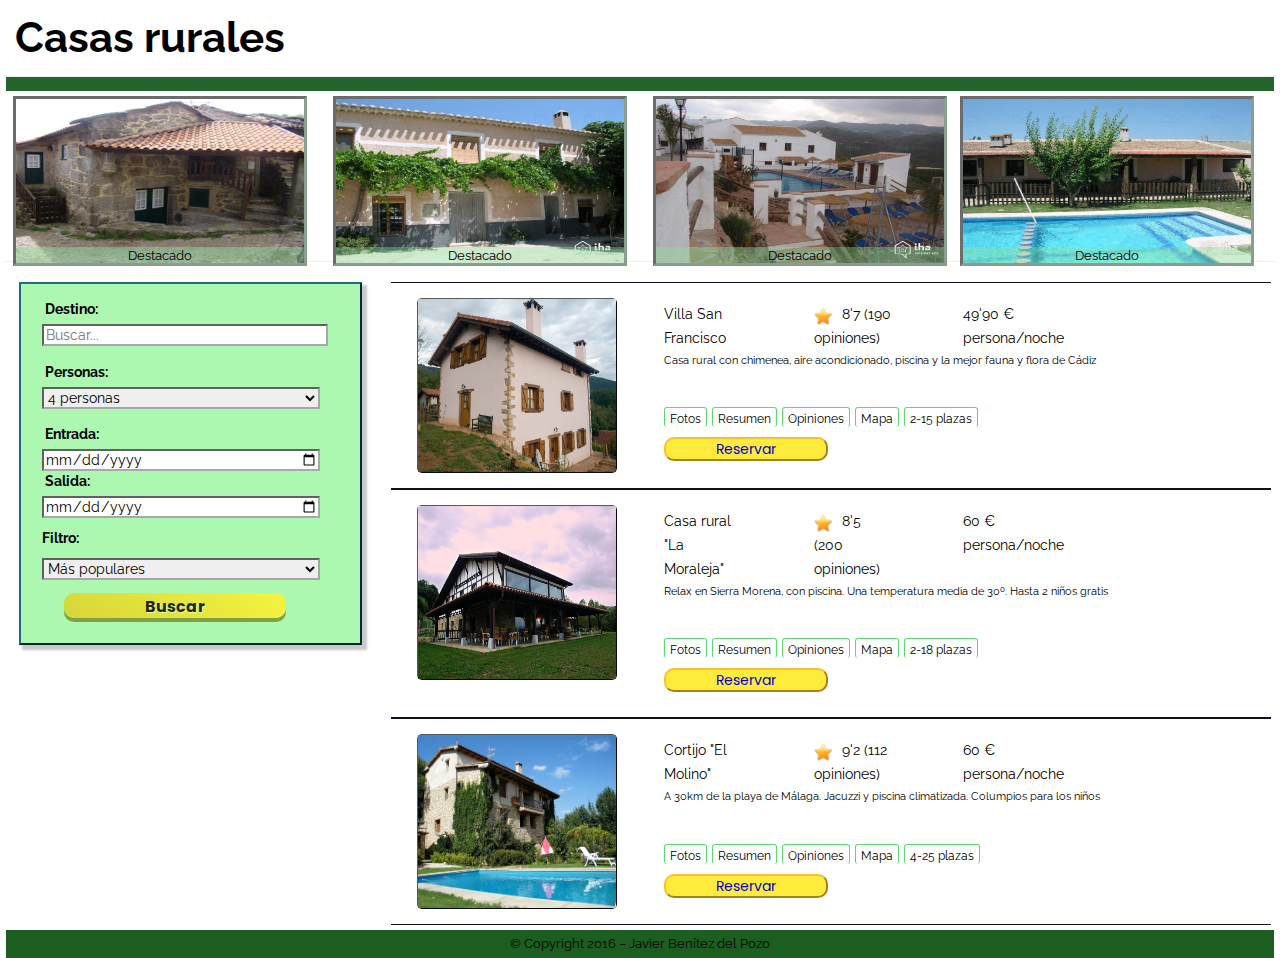
<file: casas_rurales.html>
<!DOCTYPE html>
<html lang="en">
<head>
    <meta charset="UTF-8">
    <title>Casas rurales</title>
    <link rel="stylesheet" href="css/bootstrap.css" type="text/css">
    <link rel="stylesheet" href="css/normalize.css" type="text/css">
    <link rel="stylesheet" href="css/estilo.css" type="text/css">
    <link href='https://fonts.googleapis.com/css?family=Bangers' rel='stylesheet' type='text/css'>
    <link href='https://fonts.googleapis.com/css?family=Roboto:400,500' rel='stylesheet' type='text/css'>
    <link href='https://fonts.googleapis.com/css?family=Poppins:600' rel='stylesheet' type='text/css'>
    <link href='https://fonts.googleapis.com/css?family=Raleway' rel='stylesheet' type='text/css'>
    <meta name="viewport" content="width=device-width; initial-scale=1; maximum-scale=1;">
</head>
<body id="cuerpo">
    <header id="cabecera">
        <h1 id="titulo_principal">Casas rurales</h1>
    </header>
    <hr id="separador_cabecera">
        <div class="galeria">
            <picture class="cabecera_casas">
                <!--<source-->
                        <!--media="(min-width: 683px)"-->
                        <!--srcset="images/galeria_casa1.png">-->
                <!--<source-->
                <!--media="(min-width: 900px)"-->
                <!--srcset="images/galeria_casa1_b.jpg">-->
                <img src="images/galeria_casa1.jpg" alt="Finca Mª Luisa" title="Finca Mª Luisas"/>
                <div class="destacado">Destacado</div>
            </picture>
            <picture class="cabecera_casas">
                <!--<source-->
                        <!--media="(min-width: 900px)"-->
                        <!--srcset="images/galeria_casa2_b.jpg">-->
                <!--<source-->
                        <!--media="(min-width: 400px)"-->
                        <!--srcset="images/galeria_casa2.png">-->
                <img src="images/galeria_casa2.jpg" alt="Cortijo 'El Molino'" title="Cortijo 'El Molino'"/>
                <div class="destacado">Destacado</div>
            </picture>
            <picture class="cabecera_casas">
                <!--<source-->
                        <!--media="(min-width: 900px)"-->
                        <!--srcset="images/galeria_casa3_b.jpg">-->
                <!--<source-->
                        <!--media="(min-width: 400px)"-->
                        <!--srcset="images/galeria_casa3.png">-->
                <img src="images/galeria_casa3.jpg" alt="La Canaleja" title="La Canaleja"/>
                <div class="destacado">Destacado</div>
            </picture>
            <picture class="cabecera_casas ultima_foto_galeria">
                <!--<source-->
                        <!--media="(min-width: 900px)"-->
                        <!--srcset="images/galeria_casa4_b.jpg">-->
                <!--<source-->
                        <!--media="(min-width: 400px)"-->
                        <!--srcset="images/galeria_casa4.png">-->
                <img src="images/galeria_casa4.jpg" alt="Santa Ana" title="Santa Ana"/>
                <div class="destacado">Destacado</div>
            </picture>
        </div>
    <hr id="separador:galeria">
    <div id="contenedor">
        <aside>
            <form id="form_buscar_casa_rural" action="#">
                <div id="buscador_huespedes">
                    <label class="oculto">Destino: </label>
                    <input type="search" id="buscarCasa" placeholder="Buscar...">
                    <label class="oculto">Personas: </label>
                    <select name="tipoAlojamiento" id="tipoAlojamiento">
                        <option value="1">1 persona</option>
                        <option value="2">2 personas</option>
                        <option value="3">3 personas</option>
                        <option value="1" selected="selected">4 personas</option>
                        <option value="1">5 personas</option>
                        <option value="1">6 personas</option>
                        <option value="1">7 personas</option>
                        <option value="1">8 personas</option>
                        <option value="1">9 personas</option>
                        <option value="1">10 personas</option>
                        <option value="1">11+ personas </option>
                    </select>
                </div>
                <div id="entrada_salida">
                    <label >Entrada</label>
                    <label>Salida</label>
                </div>
                <div id="inputs_entrada_salida">
                    <label class="oculto">Entrada: </label><input type="date" id="fechaSalida" placeholder="22/01/2016">
                    <label class="oculto">Salida: </label><input type="date" id="fechaEntrada" placeholder="15/01/2016">
                </div>
                <div id="div_filtro">
                    <label for="filtro">Filtro: </label>
                    <select name="filtro" id="filtro">
                        <option value="1">Menor precio</option>
                        <option value="2"  selected="selected">Más populares</option>
                        <option value="3">Mejor puntuación</option>
                        <option value="1">Cercanía a la playa</option>
                        <option value="1">En la sierra</option>
                        <option value="1">Mayor precio</option>
                        <option value="1">Más grandes</option>
                        <option value="1">Más pequeñas</option>
                    </select>
                </div>
                <div id="div_buscar">
                     <input type="submit" id="enviar_busqueda" name="enviar_busqueda" value="Buscar">
                </div>
            </form>
        </aside>
        <hr>
        <main id="main">
            <section id="casas">
                <article>
                    <div class="info_casa">
                        <picture class="foto_casa">
                            <source
                                    media="(min-width: 683px)"
                                    srcset="images/casa1_b.jpg">
                            <source
                                    media="(min-width: 410px)"
                                    srcset="images/casa1_m.jpg">
                            <source
                                    media="(min-width: 250px)"
                                    srcset="images/casa1_s.jpg">
                            <img class="image" src="images/casa1_s.jpg" alt="habitación" title="habitación" />
                        </picture>
                        <div class="informacion">
                            <div class="primer_div_casa">
                                <p class="nombre_casa">Villa San Francisco</p>
                                <p><img class="estrella_opiniones" src="images/estrella_opiniones.png" alt="opiniones">8'7 (190 opiniones)</p>
                                <p>49'90 &euro; persona/noche</p>
                            </div>
                            <div class="descripcion">
                                <p>
                                    Casa rural con chimenea, aire acondicionado, piscina y la mejor fauna y flora de Cádiz</p>
                            </div>
                            <div class="caracteristicas">
                                <p>Fotos</p><p>Resumen</p><p>Opiniones</p><p class="mapa">Mapa</p><p>2-15 plazas</p>
                            </div>
                            <a href="formulario.html">Reservar</a>
                        </div>
                    </div>
                </article>
                <article>
                    <div class="info_casa">
                        <picture class="foto_casa">
                            <source
                                    media="(min-width: 683px)"
                                    srcset="images/casa2_b.jpg">
                            <source
                                    media="(min-width: 410px)"
                                    srcset="images/casa2_m.jpg">
                            <source
                                    media="(min-width: 250px)"
                                    srcset="images/casa2_s.jpg">
                            <img class="image" src="images/casa2_s.jpg" alt="habitación" title="habitación" />
                        </picture>
                        <div class="informacion">
                            <div class="primer_div_casa">
                                <p class="nombre_casa">Casa rural "La Moraleja"</p>
                                <p><img class="estrella_opiniones" src="images/estrella_opiniones.png" alt="opiniones">8'5 (200 opiniones)</p>
                                <p>60 &euro; persona/noche</p>
                            </div>
                            <div class="descripcion">
                                <p>
                                    Relax en Sierra Morena, con piscina. Una temperatura media de 30º. Hasta 2 niños gratis</p>
                            </div>
                            <div class="caracteristicas">
                                <p>Fotos</p><p>Resumen</p><p>Opiniones</p><p class="mapa">Mapa</p><p>2-18 plazas</p>
                            </div>
                            <a href="formulario.html">Reservar</a>
                        </div>
                    </div>
                </article>
                <article>
                    <div class="info_casa">
                        <picture class="foto_casa">
                            <source
                                    media="(min-width: 683px)"
                                    srcset="images/casa3_b.jpg">
                            <source
                                    media="(min-width: 410px)"
                                    srcset="images/casa3_m.jpg">
                            <source
                                    media="(min-width: 250px)"
                                    srcset="images/casa3_s.jpg">
                            <img class="image" src="images/casa2_s.jpg" alt="habitación" title="habitación" />
                        </picture>
                        <div class="informacion">
                            <div class="primer_div_casa">
                                <p class="nombre_casa">Cortijo "El Molino"</p>
                                <p><img class="estrella_opiniones" src="images/estrella_opiniones.png" alt="opiniones">9'2 (112 opiniones)</p>
                                <p>60 &euro; persona/noche</p>
                            </div>
                            <div class="descripcion">
                                <p>A 30km de la playa de Málaga. Jacuzzi y piscina climatizada. Columpios para los niños</p>
                            </div>
                            <div class="caracteristicas">
                                <p>Fotos</p><p>Resumen</p><p>Opiniones</p><p class="mapa">Mapa</p><p>4-25 plazas</p>
                            </div>
                            <a href="formulario.html">Reservar</a>
                        </div>
                    </div>
                </article>
            </section>
        </main>
    </div>
<footer><p>© Copyright 2016 – Javier Benítez del Pozo</p></footer>
</body>
</html>
</file>
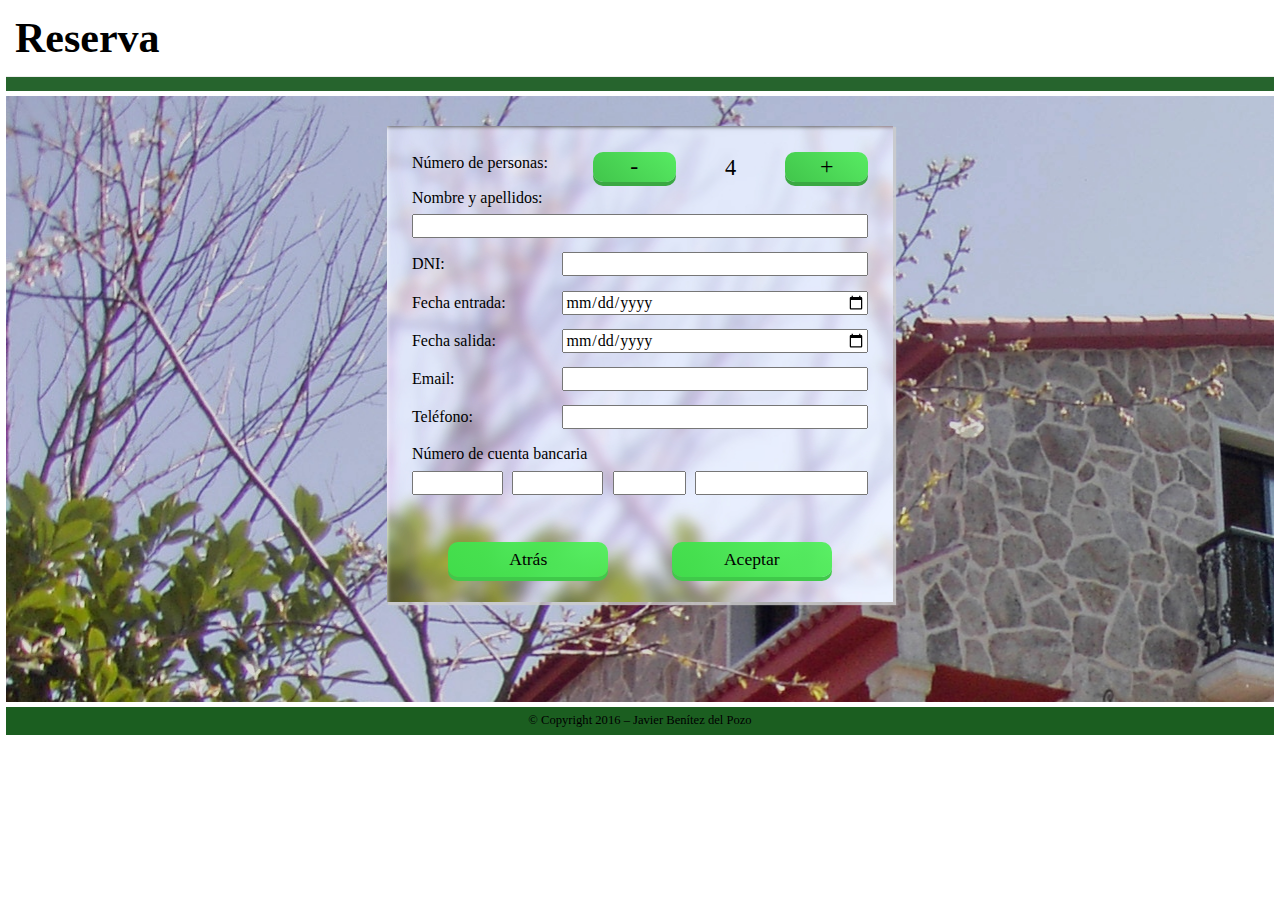
<file: formulario.html>
<!DOCTYPE html>
<html lang="en">
<head>
    <meta charset="UTF-8">
    <title>Formulario reserva</title>
    <link rel="stylesheet" href="css/bootstrap.css" type="text/css">
    <link rel="stylesheet" href="css/normalize.css" type="text/css">
    <link rel="stylesheet" href="css/estilo.css" type="text/css">
    <link href='https://fonts.googleapis.com/css?family=Bangers' rel='stylesheet' type='text/css'>
    <link href='https://fonts.googleapis.com/css?family=Roboto:400,500' rel='stylesheet' type='text/css'>
    <script src="js/formulario.js" type="text/javascript"></script>
    <meta name="viewport" content="width=device-width; initial-scale=1; maximum-scale=1;">
</head>
<body id="cuerpo">
<header id="cabecera">
    <h1 id="titulo_principal">Reserva</h1>
</header><hr id="separador_cabecera">
<div id="img">
<form action="#" id="form_reserva">
    <!--<div class="campos_formularios">-->
        <div id="mas_menos">
            <label for="numero_personas">Número de personas: </label>
            <input type="submit" id="menos" value="-"><span id="mostrar_numero_personas"> 4 </span><input type="submit" id="mas" value="+">
        </div>
    <!--</div>-->
    <div class="campos_formularios campo_bloque">
        <label for="nombre">Nombre y apellidos: </label><input type="text" id="nombre">
    </div>
    <div class="campos_formularios campo_enlinea">
        <label for="DNI">DNI: </label><input type="text" id="dni">
    </div>
    <div class="campos_formularios campo_enlinea">
        <label for="entrada">Fecha entrada: </label><input type="date" id="fechaEntrada">
    </div>
    <div class="campos_formularios campo_enlinea">
        <label for="salida">Fecha salida: </label><input type="date" id="fechaSalida">
    </div>
    <div class="campos_formularios campo_enlinea">
        <label for="email">Email: </label><input type="email" id="email">
    </div>
    <div class="campos_formularios campo_enlinea">
        <label for="telefono">Teléfono: </label><input type="number" id="telefono">
    </div>
    <div class="campos_formularios campo_bloque">
        <label for="cuenta">Número de cuenta bancaria</label>
        <div><input type="number" id="entidad"><input type="number" id="oficina"><input type="number" id="dc" class="dc_nCuenta">
            <input
                    type="number" id="nCuenta" class="dc_nCuenta">
        </div>
    </div>
    <div class="campos_formularios aceptar_atras campo_bloque">
        <input type="submit" id="atras_reserva" value="Atrás">
        <input type="submit" id="enviar_reserva" value="Aceptar">
    </div>

</form></div>
<footer><p>© Copyright 2016 – Javier Benítez del Pozo</p></footer>
</body>
</html>
</file>
<file: css/estilo.css>
a {
    text-decoration: none;
}

.aceptar_atras {
    display: flex;
    flex-direction: row;
    width: 100%;
    margin-top: 2%;
}

.aceptar_atras input {
    width: 47%;
    height: 35px;
    margin-top: 5px;
}

.aceptar_atras input, #mas_menos input {
    background-color: #C8E6C9;
    border: 2px outset #6ba65f;
    border-radius: 10px;
    letter-spacing: 1px;
    box-shadow: 1px 1px 1px #a3a3a3;
    font-size: 1.1em;
    outline: none;
}

.aceptar_atras input:active, #mas_menos input:active {
    background-color: #6e846f;
    border: 2px inset #53834a;
    color: white;
    box-shadow: none;
}

.aceptar_atras input:not(#enviar_reserva) {
    margin-right: 6%;
}

aside {
    padding: 0;
    margin: 0;
}

body {
    margin: 0;
    padding: 0;
    font-family: 'Roboto', sans-serif;
    color: black;
}

#buscador_huespedes, #entrada_salida, #inputs_entrada_salida, #div_filtro {
    width: 90%;
    display: flex;
    margin: 0 auto;
    flex-direction: row;
    margin-bottom: 3px;
}

#div_filtro label, #filtro {
    width: 45%;
    margin-left: 2%;
    border-radius: 5px;
    display: flex;
    font-size: 1em;
    flex-direction: row;
    margin-right: 5px;
    margin-top: 10px;
}

#buscarCasa, #tipoAlojamiento {
    width: 45%;
    margin-left: 2%;
    margin-bottom: 5%;
}

.caracteristicas, .descripcion {
    display: none;
}

#inputs_entrada_salida input {
    width: 45%;
    margin-left: 2%;
    border-radius: 5px;
    display: flex;
    flex-direction: row;
    margin-right: 5px;
}

#entrada_salida label {
    width: 45%;
    margin-left: 2%;
    font-size: 1em;
}

#cabecera {
    background-color: #4caf50;
    padding: 0;
    margin: 0;
    border-bottom: 2px groove #387038;
}

.cabecera_casas {
    width: 100%;
}

.campos_formularios:not(.aceptar_atras) {
    display: flex;
    flex-direction: column;
    margin-bottom: 2%;
}

.campos_formularios div {
    display: flex;
    flex-direction: row;
    width: 100%;
}

#casas {
    display: flex;
    flex-direction: column;
    width: 100%;
}

#casas article {
    width: 100%;
}

.campos_formularios div > input:not(.dc_nCuenta) {
    width: 20%;
    margin-right: 2%;
}

#contenedor {
    width: 100%;
}

#cuerpo {
    background: linear-gradient(to bottom, #e8f5e9, #81c784, #43a047, #1b5e20) fixed;
    display: flex;
    flex-direction: column;
}

#dc {
    width: 16%;
    margin-right: 2%;
}

#div_buscar {
    width: 90%;
    display: flex;
    flex-direction: row;
    margin: 0 auto;
    margin-top: 10px;
}

.entrar_desktop {
    display: none;
}

.entrar {
    width: 33%;
    text-align: center;
    height: 8%;
    border-radius: 25px;
    border: 3px inset;
    top: 45%;
    left: 33%;
    vertical-align: middle;
    transform: translateZ(0);
    box-shadow: 0 0 1px rgba(0, 0, 0, 0);
    backface-visibility: hidden;
    -moz-osx-font-smoothing: grayscale;
    position: absolute;
    overflow: hidden;
    background: #d11e1d;
    color: white;
    transition-property: color;
    transition-duration: 0.3s;
    line-height: 250%;
    font-size: 14px;
    font-style: italic;
    font-weight: bold;
    text-transform: uppercase;
    letter-spacing: 2px;
    outline: none;
}

.entrar:before {
    content: "";
    position: absolute;
    z-index: -1;
    top: 0;
    left: 0;
    right: 0;
    bottom: 0;
    background-image: url("../images/fondo_boton_entrar.png");
    border-image: url("../images/background_button_enter.png");
    border-radius: 25%;
    border: 3px outset;
    color: #000;
    transform: scale(2);
    transition-property: transform;
    transition-duration: 0.4s;
    transition-timing-function: ease-out;
}

.entrar:hover, .entrar:focus, .entrar:active {
    color: #000;
    text-decoration: none;

}

.entrar:hover:before, .entrar:focus:before, .entrar:active:before {
    -webkit-transform: scale(0);
    transform: scale(0);
}

#enviar_busqueda {
    width: 75%;
    margin: 0 auto;
    height: 32px;
    letter-spacing: 5px;
    background-color: #727272;
    color: white;
    font-size: 1.2em;
    text-align: center;
    outline: none;
}

#enviar_busqueda:active {
    background-color: rgba(0, 0, 0, 0.87);
}

.estrella_opiniones {
    width: 18px;
    margin-right: 10px;
    vertical-align: middle;
}

footer {
    width: 99%;
    margin: 0 auto;
    margin-top: 5px;
    padding: 0;
    background-color: #1b5e20;
}

footer p {
    width: 80%;
    text-align: center;
    margin: 0 auto;
    font-size: .9em;
    margin-top: 5px;
    margin-bottom: 5px;

}

#form_buscar_casa_rural {
    width: 100%;
    margin: auto;
    display: flex;
    flex-direction: column;
}

#form_buscar_casa_rural input, #form_buscar_casa_rural select {
    border-radius: 8px;
}

#form_reserva {
    width: 100%;
    padding: 2%;
    display: flex;
    flex-direction: column;
    font-size: 1em;
}

#form_reserva input{
    margin-bottom: 5px;
}

#form_reserva input[type=date]{
    width: 100%;
}


.foto_casa {
    margin: 2% 0 2% 2%;
    padding: 0;
    height: 100px;
    width: 35%;
    display: inline-flex;
    position: relative;
    border: 1px outset #525b5f;
    border-radius: 5px;
}

.image {
    width: 100%;
}

.info_casa a {
    display: block;
    width: 60%;
    text-align: center;
    font-size: 1.3em;
    margin: 0;
    margin-top: 2px;
    background-color: #FFEB3B;
    border: 2px outset #FBC02D;
    /*padding: 5px 30px 5px 30px;*/
    color: #525252;
    font-family: 'Poppins';
    margin-bottom: 5px;
}

.info_casa a:active {
    color: #252525;
    background-color: #cdb935;
    border: 2px inset #c99728;
}

a:link {
    text-decoration: none;
    color: #0000cc;
}

header {
    width: 100%;
}

hr {
    margin: 5px;
    clear: both;
}

.imagen_principal {
    width: 100%;
    background-image: url("../images/fondo_principal_s.png");
    background-repeat: no-repeat;
}

.info_casa {
    display: flex;
    max-width: 100%;
    flex-direction: row;
    border-top: 1px solid #0b1123;
    border-bottom: 1px solid #0b1123;
    font-size: .8em;
}

.info_casa picture{
    margin: 5px 3% 7px 3%;
}

.informacion {
    width: 58%;
    max-width: 58%;
    display: flex;
    flex-direction: column;
    padding: 4% 2% 3% 7%;
}

.informacion p {
    width: 100%;
    line-height: 20px;
    margin: 0;
    padding: 0;
}

#mas_menos {
    display: flex;
    flex-direction: row;
}

#mas_menos input {
    width: 17%;
    margin-left: 4%;
    font-size: 1.4em;
}

#mostrar_numero_personas {
    width: 18%;
    max-width: 19%;
    text-align: center;
    font-size: 1.4em;
}

#main {
    display: flex;
}

#menos {
    margin-right: 4%;
}

#nCuenta {
    width: 38%;
}

.oculto{
    display: none;
}

.pajaro {
    position: absolute;
    width: 30px;
    height: 27px;
    float: right;
    right: -30px;
    background: url(../images/pajaro.gif);
    -moz-animation: pajaro1 17s infinite linear;
    -webkit-animation: pajaro1 17s infinite linear;
    animation: pajaro1 17s infinite linear;
}

@-moz-keyframes pajaro1 {
    0% {
        right: -7px;
        top: 24%;
        -webkit-transform: scale(0.6);
    }
    100% {
        right: 115%;
        top: 21%;
        -webkit-transform: scale(0.9);
    }
}

@-webkit-keyframes pajaro1 {
    0% {
        right: -7px;
        top: 24%;
        -webkit-transform: scale(0.6);
    }
    100% {
        right: 115%;
        top: 21%;
        -webkit-transform: scale(0.9);
    }
}

.pajaro2 {
    -webkit-animation: pajaro2 20s infinite linear;
    -moz-animation: pajaro2 20s infinite linear;
    animation: pajaro2 20s infinite linear;
}

@-webkit-keyframes pajaro2 {
    0% {
        right: -20px;
        top: 18%;
        -webkit-transform: scale(0.5);
    }
    100% {
        right: 105%;
        top: 20%;
        -webkit-transform: scale(0.8);
    }
}

@-moz-keyframes pajaro2 {
    0% {
        right: -20px;
        top: 18%;
        -webkit-transform: scale(0.5);
    }
    100% {
        right: 105%;
        top: 20%;
        -webkit-transform: scale(0.8);
    }
}

#pantalla_principal {
    width: 100%;
}

#principal {
    width: 100%;
}

#principal p {
    width: 80%;
    margin: 0 auto;
    text-align: center;
    font-family: 'Righteous', cursive;
    font-weight: bold;
}

.galeria {
    display: none;
}

.galeria img {
    display: none;
}

#titulo_pagina_principal {
    width: 70%;
    margin: auto;
    font-family: 'Bangers', cursive;
    text-align: center;
    padding: 15px 0px 15px 0px;
    font-weight: bold;
    font-size: 2.4em;
}

#titulo_principal {
    margin: auto;
    padding: 15px;
    font-weight: bold;
}

/**
*
* Para resoluciones con una anchura mínima de 410px
*
*/
@media screen and (min-width: 410px) {

    .aceptar_atras {
        height: 45px;
        margin-top: 5%;
    }

    .aceptar_atras input {
        width: 45%;
        height: 40px;
        border: 0;
    }

    .aceptar_atras input, #mas_menos input {
        letter-spacing: normal;
        background: linear-gradient(220deg, #f4f43f, #d6d63a);
        border: 0;
        border-radius: 10px;
        font-size: 1.5em;
        box-shadow: 0px 4px 0 #819F45;
        text-shadow: 2px 2px 1px #E1FEA6;
    }

    .aceptar_atras input:active, #mas_menos input:active {
        position: relative;
        top: 3px;
        box-shadow: 0px 2px 0 #819F45;
        color: #1b5e20;
        background: linear-gradient(110deg, #d6d63a 0%, #f4f43f 100%) repeat scroll 0 0 transparent;;
    }

    .aceptar_atras input:not(#enviar_reserva) {
        margin-right: 6%;
    }

    #form_buscar_casa_rural {
        display: flex;
        font-size: 1.2em;
    }

    #form_buscar_casa_rural div {
        width: 90%;
        display: inline-flex;
    }

    .campos_formularios:not(.aceptar_atras) {
        display: block;
    }

    .campo_bloque:not(.aceptar_atras) {
        display: block;

    }

    .campo_bloque label, .campo_bloque input {
        display: block;
        width: 100%;
    }

    .campo_enlinea {
        display: block;
    }

    .campo_enlinea label {
        width: 33%;
        display: inline-block;
    }

    .campo_enlinea input {
        width: 67%;
        display: inline-block;
    }

    #div_buscar {
        margin-bottom: 10px;
    }

    #div_buscar input {
        width: 50%;
        letter-spacing: normal;
        height: 40px;
        background: linear-gradient(220deg, #f4f43f, #d6d63a);
        border: 0;
        border-radius: 10px;
        font-size: 1.7em;
        box-shadow: 0px 4px 0 #819F45;
        text-shadow: 1px 1px 1px #E1FEA6;
    }

    #div_buscar input:active {
        position: relative;
        top: 3px;
        box-shadow: 0px 2px 0 #819F45;
        background: linear-gradient(110deg, #d6d63a 0%, #f4f43f 100%) repeat scroll 0 0 transparent;
    }

    .foto_casa {
        margin: 2% 0 2% 2%;
        padding: 0;
        width: 40%;
        height: 130px;
        display: inline-flex;
        position: relative;
        border: 1px outset #525b5f;
        border-radius: 5px;
    }

    .image {
        width: 100%;
    }

    .imagen_principal {
        width: 100%;
        background: url("../images/fondo_principal.png") fixed;
        background-repeat: no-repeat;
    }

    .informacion {
        width: 58%;
        max-width: 58%;
        display: flex;
        flex-direction: column;
        padding: 12px 3px 3px 25px;
        font-size: 1.5em;
    }

    .informacion p {
        width: 100%;
        line-height: 170%;
        margin: 0;
        padding: 0;
    }

    #form_reserva {
        width: 95%;
        margin: auto;
        margin-top: 5%;
        padding: 2%;
        display: flex;
        flex-direction: column;
        font-size: 16px;
    }

    #form_reserva input[type=date]{
        width: 67%;
    }


    #main {
        display: flex;
    }

    #mas_menos {
        display: flex;
        flex-direction: row;
    }

    #mas_menos label {
        width: 40%;
    }

    #mas_menos input {
        width: 20%;
        margin-left: 4%;
        border-radius: 5px;
        font-size: 1.4em;
    }

    #principal p {
        font-size: 18px;
    }

    #titulo_pagina_principal {
        font-size: 3em;
    }

    #titulo_principal {
        font-size: 3em;
    }
}

/**
*
* Para resoluciones con una anchura mínima de 869px
*
*/
@media screen and (min-width: 683px) {

    aside {
        width: 30%;
    }

    .aceptar_atras input{
        width: 35%;
        height: 35px;
        margin: 0 auto;
        font-size: 1.1em;
        margin-top: 10px;
        background: linear-gradient(220deg, rgba(77, 240, 87, 0.91), #41dc4b);
        box-shadow: 0px 4px 0 #40c94a;
        text-shadow: none;
    }

    .aceptar_atras input:hover{
        background: linear-gradient(220deg, rgba(71, 205, 81, 0.91), #3eaf47);
        color: inherit;
        border: none;
    }

    .aceptar_atras:after, .aceptar_atras:focus{
        margin: 0 auto;
        background: linear-gradient(220deg, rgba(71, 205, 81, 0.91), #3eaf47);
        color: inherit;
        border: none;
    }

    body{
        font-family: 'Raleway';
    }

    #cabecera, #contenedor, .galeria, #cuerpo {
        background: white;
        margin: 0;
        padding: 0;
        border-bottom: none;
    }

    .caracteristicas{
        display: flex;
        flex-direction: row;
    }

    .caracteristicas p{
        display: inline-block;
        width: auto;
        border-top: 1px solid rgba(0, 203, 36, 0.66);
        border-right: 1px solid rgba(0, 203, 36, 0.66);
        border-left: 1px solid rgba(0, 203, 36, 0.66);
        border-radius: 3px;
        text-align: center;
        margin: 8% 2% 8px 0;
        margin-right: 5px;
        transition: 0.5s;
        font-size: 12px;
        padding: 1px 5px 1px 5px;
        max-height: 20px;
    }

    .caracteristicas p:hover{
        background-color: rgba(0, 203, 36, 0.34);
        cursor: pointer;
        transform: scale(1.1);
    }


    #casas{
        display: flex;
        flex-direction: column;
        width:99%;
    }

    #casas article{
        width: 100%;
        height: 100%;
    }

    #contenedor {
        width: 100%;
        margin-top: 15px;
        display: flex;
        flex-direction: row;
    }

    .descripcion{
        display: block;
    }

    .descripcion, .caracteristicas{
        font-size: .8em;
    }

    .destacado{
        width: 100%;
        height: 10%;
        font-size: .9em;
        position: relative;
        top: -10%;
        background-color: rgba(142, 225, 155, 0.4);
        text-align: center;
    }

    #div_buscar{
        width: 60%;
    }

    #entrada_salida label{
        display: none;
    }

    .entrar {
        display: none;
    }

    .entrar_desktop {
        display: block;
        width: 33%;
        text-align: center;
        height: 50px;
        left: 33%;
        margin: 0 auto;
        vertical-align: middle;
        margin-top: 25%;
        border-left: 2px inset #685b11;
        border-bottom: 2px inset #685b11;
        border-right: 2px outset #685b11;
        background: #998e2d;
        color: #f2f2f2;
        background: linear-gradient(to right, #1e8237, #50e26d);
        padding: 5px 10px 15px 10px;
        font-family: 'Bangers', cursive;
        letter-spacing: 10px;
        font-size: 2em;
        border-radius: 2px;
        position: absolute;
        box-sizing: border-box;
        transition: all 500ms ease;
        -webkit-transform-style: preserve-3d;
        -moz-transform-style: preserve-3d;
        -o-transform-style: preserve-3d;
        -ms-transform-style: preserve-3d;
        transform-style: preserve-3d;
        border-top: 1px inset;
    }

    .entrar_desktop:after {
        top: -100%;
        left: 0px;
        width: 100%;
        height: 50px;
        position: absolute;
        background: #b9ae2e;
        border-left: 2px outset #685b11;
        border-top: 2px outset #685b11;
        border-right: 2px inset #685b11;
        background: linear-gradient(to right, #50e26d, #1e8237);
        border-radius: 2px;
        padding: 5px 10px 15px 10px;
        content: 'Entrar';
        -webkit-transform-origin: left bottom;
        -moz-transform-origin: left bottom;
        -o-transform-origin: left bottom;
        -ms-transform-origin: left bottom;
        transform-origin: left bottom;
        transform: rotateX(90deg);
    }

    .entrar_desktop:hover {
        transform-origin: center bottom;
        -webkit-transform-origin: center bottom;
        -moz-transform-origin: center bottom;
        -o-transform-origin: center bottom;
        -ms-transform-origin: center bottom;
        transform: rotateX(-88deg) translateY(100%);
    }

    #div_buscar input{
        font-size: 16px;
        height: 25px;
        width: 80%;
        color: rgba(0, 0, 0, 0.85);
        font-weight: bold;
        font-family: 'Poppins';
    }

    #form_buscar_casa_rural{
        padding: 15px;
        display: block;
        width: 90%;
        border: 2px outset #1b6d85;
        font-size: 14px;
        background-color: rgba(64, 238, 75, 0.43);
        box-shadow:  4px 4px 2px 1px rgba(192, 192, 192, 0.85);
    }

    #form_buscar_casa_rural div:not(#div_buscar){
        width: 100%;
        display: block;
    }

    #form_buscar_casa_rural input:not(#enviar_busqueda), #form_buscar_casa_rural select{
        display: block;
        width: 90%;
        border-radius: 0;
        border: 2px inset rgba(154, 154, 154, 0.85);
    }

    #img{
        width: 99%;
        margin: auto;
        background-image: url("../images/fondo_formulario.jpg");
        /*background-attachment: fixed;*/
    }

    #form_reserva{
        width: 40%;
        margin: auto;
        border: 0;
        /*border-radius: 15px 2px 15px 2px;*/
        margin-top: 30px;
        margin-bottom: 100px;
        box-shadow: 2px 2px 1px 1px rgba(205, 205, 205, 0.82);
        background-image: url("../images/fondo_formulario_desenfoque.jpg");
    }
    #form_reserva label, #mas_menos{
        color: black;
        font-weight: normal;
    }

    #mas_menos input {
        letter-spacing: normal;
        background: linear-gradient(220deg, rgba(74, 236, 84, 0.91), #41c54b);
        box-shadow: 0px 4px 0 #3aa843;
        border: 0;
        height: 30px;
        border-radius: 10px;
        font-size: 1.5em;
        text-shadow: none;
    }

    #mas_menos input:active {
        letter-spacing: normal;
        background: linear-gradient(220deg, #48e652, #43d14d);
        border: 0;
        border-radius: 10px;
        font-size: 1.5em;
        box-shadow: 0px 2px 0 #3fc349;

    }

    #aceptar_atras input{
        font-size: 1em;
        width: 25%;

    }

    .foto_casa{
        width: 20%;
    }

    .galeria {
        display: flex;
        visibility: visible;
        position: relative;
        flex-direction: row;
        width: 100%;
        height: 160px;
    }

    .galeria picture{
        width: 23%;
        border: 3px inset rgba(55, 93, 63, 0.59);
        height: 170px;
    }

    .galeria picture:not(.ultima_foto_galeria){
        margin-right: 1%;
        margin-left: 1%;
    }

    .galeria img {
        display: block;
        width: 100%;
        height: 100%;
    }

    .info_casa{
        width: 100%;
        display: flex;
        flex-direction: row;
        padding: 0;
    }

    .info_casa picture{
        width: 200px;
        height: 175px;
        margin-top: 15px;
        margin-bottom: 15px;
    }

    .informacion{
        display: flex;
        flex-direction: column;
        font-size: 14px;
        width: 75%;
        padding: 20px;
    }

    .informacion a{
        font-size: 1em;
        width: 35%;
        border-radius: 10px;
    }

    .imagen_principal {
        background-image: url("../images/imagen_principal_pc.png");
    }

    #main{
        width: 70%;
    }

    .oculto{display: block; margin-left: 3%}

    .pajaro, .pajaro2 {
        visibility: hidden;
        display: none;
    }

    .primer_div_casa{
        display: flex;
        flex-direction: row;
    }

    .primer_div_casa p{
        margin-right: 70px;
    }

    #separador_cabecera {
        margin: auto;
        margin-bottom: 5px;
        background-color: rgba(2, 74, 11, 0.86);
        height: 1em;
        width: 99%;
    }

    #titulo_pagina_principal {
        padding: 0;
        width: 65%;
        margin: auto;
        font-size: 60px;
    }

    #titulo_principal {
        font-size: 3em;
    }
}
</file>
